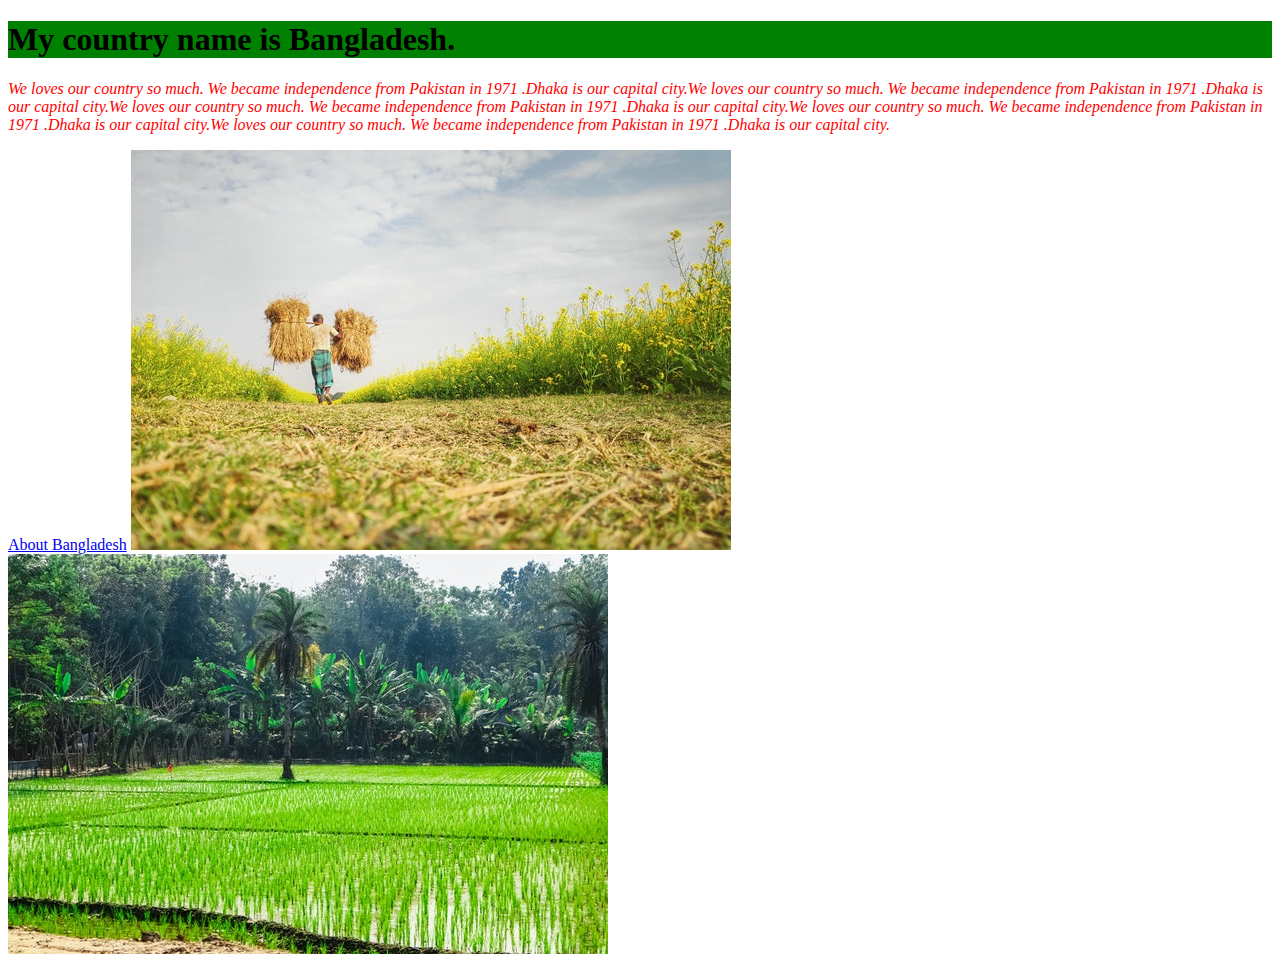
<file: index.html>
<!DOCTYPE html>
<html lang="en">
	<head>
		<meta charset="utf-8">
		<meta name="veiwport" content="width=device-width,initial-scale=1.0">
		<title> Home</title>
		<link rel="stylesheet"  href="css/style.css">
	</head>
	<body>
		<h1> My country name is Bangladesh. </h1>
		<p> We loves our country so much. We became independence from Pakistan in 1971 .Dhaka is our capital city.We loves our country so much. We became independence from Pakistan in 1971 .Dhaka is our capital city.We loves our country so much. We became independence from Pakistan in 1971 .Dhaka is our capital city.We loves our country so much. We became independence from Pakistan in 1971 .Dhaka is our capital city.We loves our country so much. We became independence from Pakistan in 1971 .Dhaka is our capital city.</p>
		<a href="about.html" target="blank"> About Bangladesh</a>
		<img src="images/bd.jpg" alt="nature">
		<img src="images/bdo.jpg" alt="nature">
		
	</body>
</html>
</file>
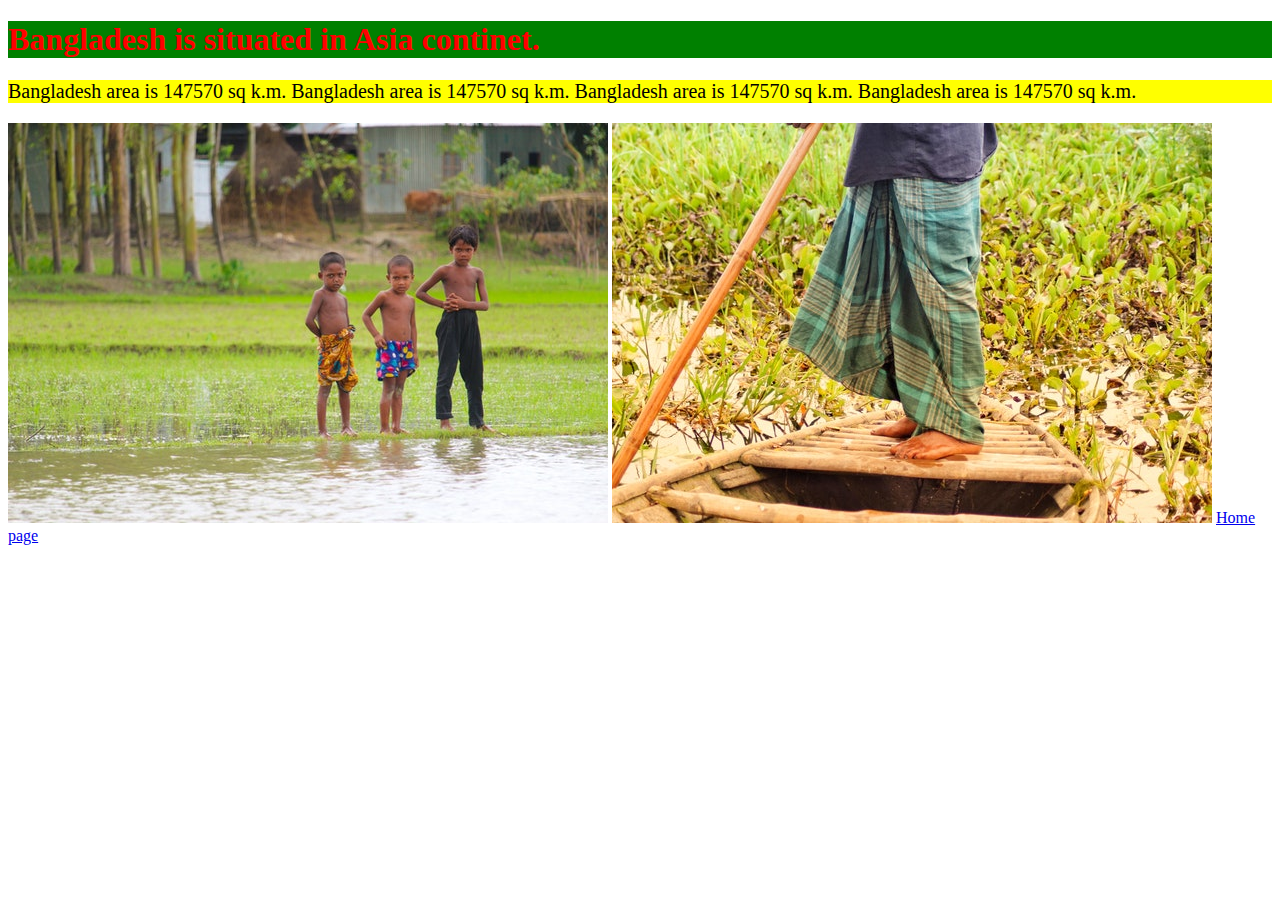
<file: about.html>
<!DOCTYPE html>
<html lang="en">
<head>
	<meta charset="utf-8">
	<meta name="viewport" content= "width=device-width,initial-scale=1.0">
	<title> About</title>
	<style>
		p{
			font-size: 20px;
			border: 5px italic dashed;
			background-color: yellow;
		}
	</style>
</head>
<body>
	<h1 style="color: red; background-color: green;">Bangladesh is situated in Asia continet.</h1>
	<p> Bangladesh area is 147570 sq k.m.
	 Bangladesh area is 147570 sq k.m.
	 Bangladesh area is 147570 sq k.m.
	 Bangladesh area is 147570 sq k.m.</p>
	 <img src="images/nature.jpg" alt="nature">
	 <img src="images/natureo.jpg" alt="nature">
	<a href="index.html"> Home page</a>
	
</body>
	
</html>
</file>
<file: css/style.css>
p{
	color: red;
	font-style: italic;
}
h1{
	background-color:green;
}
</file>
